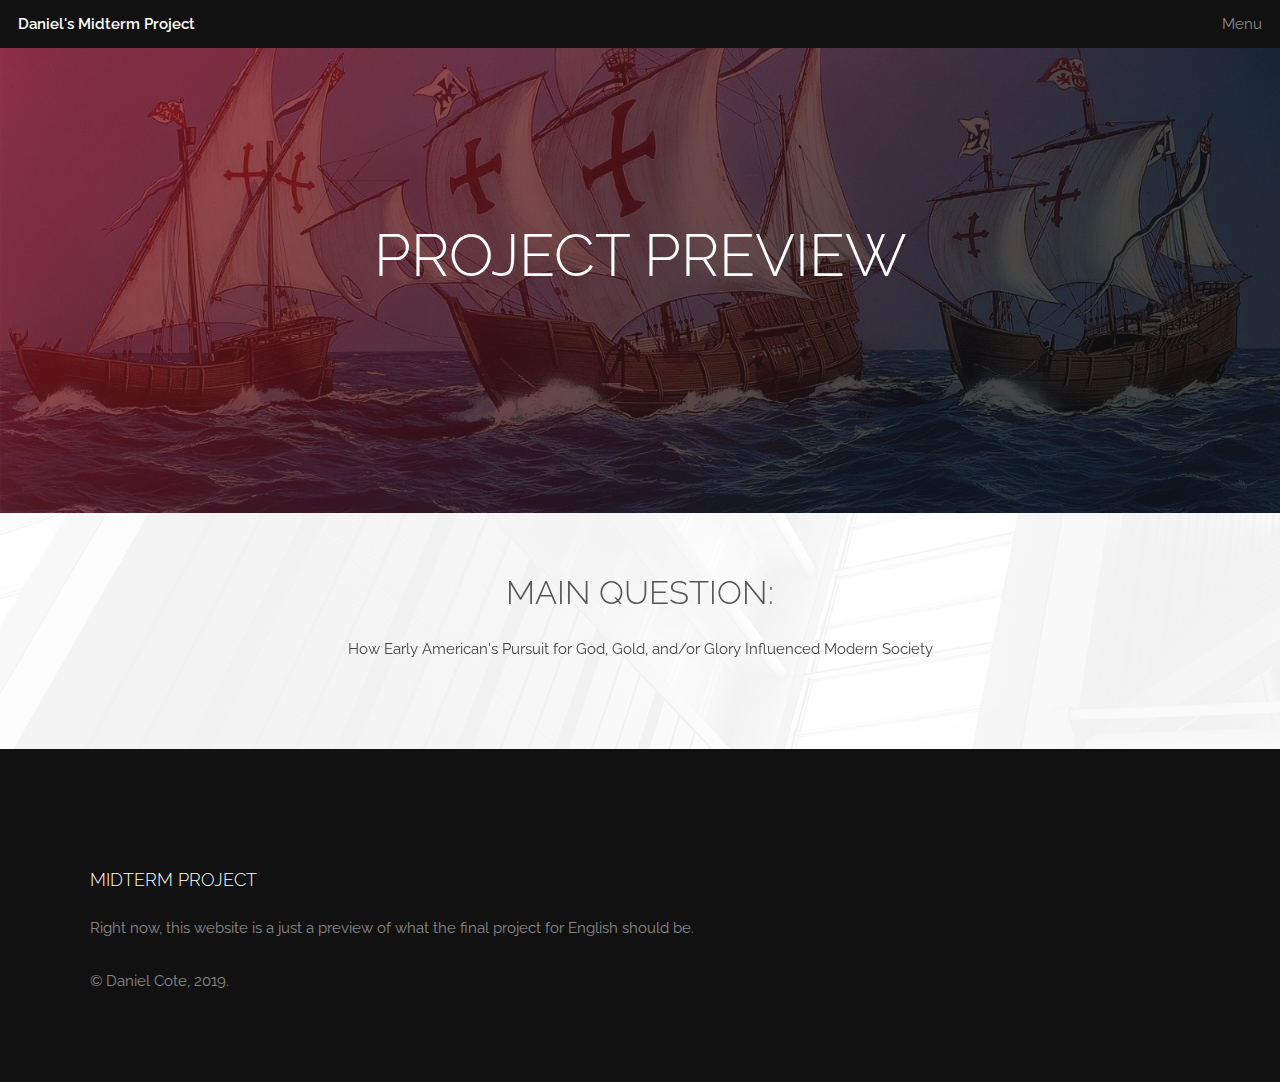
<file: index.html>
<!DOCTYPE HTML>
<html>
	<head>
		<title>Daniel's Midterm Project</title>
		<meta charset="utf-8" />
		<meta name="viewport" content="width=device-width, initial-scale=1, user-scalable=no" />
		<meta name="description" content="" />
		<meta name="keywords" content="" />
		<link rel="stylesheet" href="assets/css/main.css" />
	</head>
	<body class="is-preload">
			<header id="header">
				<a class="logo" href="index.html">Daniel's Midterm Project</a>
				<nav>
					<a href="#menu">Menu</a>
				</nav>
			</header>
			<nav id="menu">
				<ul class="links">
					<li><a href="index.html">Home</a></li>
                    <li><a href="main.html">Main Content</a></li>
                    <li><a href="sources.html">Sources</a></li>
				</ul>
			</nav>
			<section id="banner">
				<div class="inner">
					<h1>Project Preview</h1>
				</div>
			</section>

		<!-- Highlights -->
			<section class="wrapper">
				<div class="inner">
					<header class="special">
						<h2>Main Question:</h2>
						<p>How Early American's Pursuit for God, Gold, and/or Glory Influenced Modern Society</p>
					</header>
					<!--<div class="highlights">
						<section>
							<div class="content">
								<header>
									<a href="#" class="icon fa-vcard-o"><span class="label">Icon</span></a>
									<h3>Feugiat consequat</h3>
								</header>
								<p>Nunc lacinia ante nunc ac lobortis ipsum. Interdum adipiscing gravida odio porttitor sem non mi integer non faucibus.</p>
							</div>
						</section>
						<section>
							<div class="content">
								<header>
									<a href="#" class="icon fa-files-o"><span class="label">Icon</span></a>
									<h3>Ante sem integer</h3>
								</header>
								<p>Nunc lacinia ante nunc ac lobortis ipsum. Interdum adipiscing gravida odio porttitor sem non mi integer non faucibus.</p>
							</div>
						</section>
						<section>
							<div class="content">
								<header>
									<a href="#" class="icon fa-floppy-o"><span class="label">Icon</span></a>
									<h3>Ipsum consequat</h3>
								</header>
								<p>Nunc lacinia ante nunc ac lobortis ipsum. Interdum adipiscing gravida odio porttitor sem non mi integer non faucibus.</p>
							</div>
						</section>
						<section>
							<div class="content">
								<header>
									<a href="#" class="icon fa-line-chart"><span class="label">Icon</span></a>
									<h3>Interdum gravida</h3>
								</header>
								<p>Nunc lacinia ante nunc ac lobortis ipsum. Interdum adipiscing gravida odio porttitor sem non mi integer non faucibus.</p>
							</div>
						</section>
						<section>
							<div class="content">
								<header>
									<a href="#" class="icon fa-paper-plane-o"><span class="label">Icon</span></a>
									<h3>Faucibus consequat</h3>
								</header>
								<p>Nunc lacinia ante nunc ac lobortis ipsum. Interdum adipiscing gravida odio porttitor sem non mi integer non faucibus.</p>
							</div>
						</section>
						<section>
							<div class="content">
								<header>
									<a href="#" class="icon fa-qrcode"><span class="label">Icon</span></a>
									<h3>Accumsan viverra</h3>
								</header>
								<p>Nunc lacinia ante nunc ac lobortis ipsum. Interdum adipiscing gravida odio porttitor sem non mi integer non faucibus.</p>
							</div>
						</section>
					</div>-->
				</div>
			</section>
			<!-- <section id="cta" class="wrapper">
				<div class="inner">
					<h2>Curabitur ullamcorper ultricies</h2>
					<p>Nunc lacinia ante nunc ac lobortis. Interdum adipiscing gravida odio porttitor sem non mi integer non faucibus ornare mi ut ante amet placerat aliquet. Volutpat eu sed ante lacinia sapien lorem accumsan varius montes viverra nibh in adipiscing. Lorem ipsum dolor vestibulum ante ipsum primis in faucibus vestibulum. Blandit adipiscing eu felis iaculis volutpat ac adipiscing sed feugiat eu faucibus. Integer ac sed amet praesent. Nunc lacinia ante nunc ac gravida.</p>
				</div>
			</section>
-->
			<footer id="footer">
				<div class="inner">
					<div class="content">
						<section>
							<h3>Midterm Project</h3>
							<p>Right now, this website is a just a preview of what the final project for English should be.</p>
						</section>
					</div>
					<div class="copyright">
						&copy; Daniel Cote, 2019. 
					</div>
				</div>
			</footer>
			<script src="assets/js/jquery.min.js"></script>
			<script src="assets/js/browser.min.js"></script>
			<script src="assets/js/breakpoints.min.js"></script>
			<script src="assets/js/util.js"></script>
			<script src="assets/js/main.js"></script>
	</body>
</html>
</file>
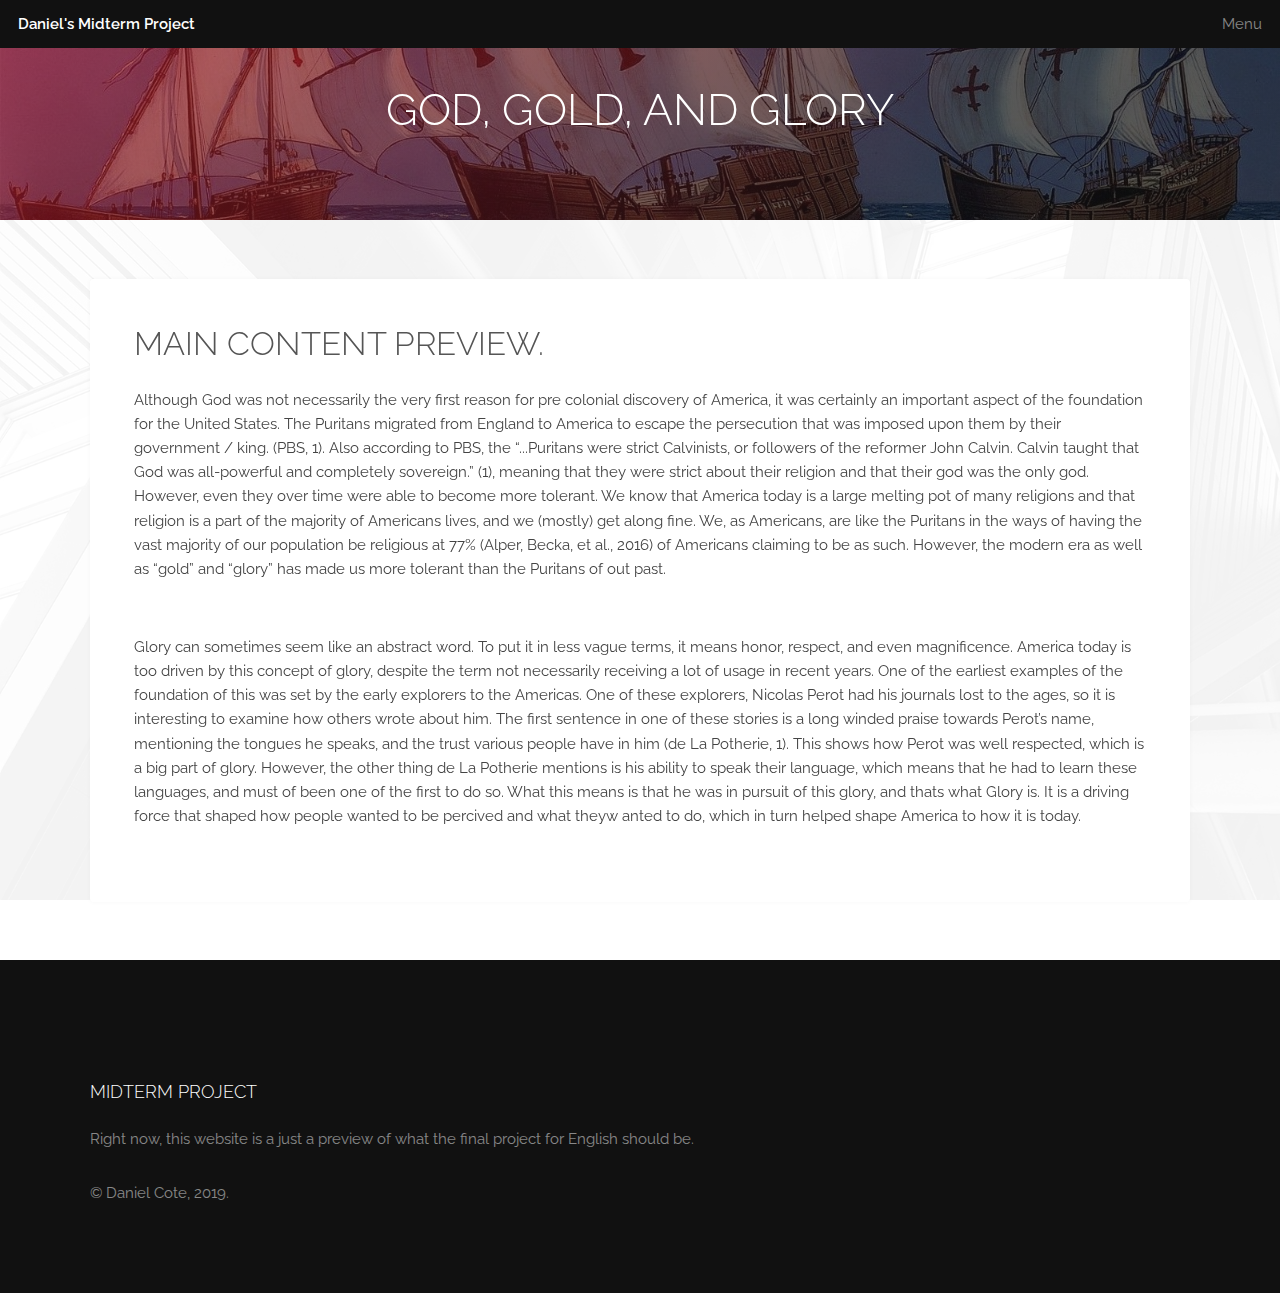
<file: main.html>
<!DOCTYPE HTML>

<html>
	<head>
		<title>Daniel's Midterm Project</title>
		<meta charset="utf-8" />
		<meta name="viewport" content="width=device-width, initial-scale=1, user-scalable=no" />
		<meta name="description" content="" />
		<meta name="keywords" content="" />
		<link rel="stylesheet" href="assets/css/main.css" />
	</head>
	<body class="is-preload">

		<!-- Header -->
			<header id="header">
				<a class="logo" href="index.html">Daniel's Midterm Project</a>
				<nav>
					<a href="#menu">Menu</a>
				</nav>
			</header>

		<!-- Nav -->
			<nav id="menu">
				<ul class="links">
					<li><a href="index.html">Home</a></li>
                    <li><a href="main.html">Main Content</a></li>
                    <li><a href="sources.html">Sources</a></li>
				</ul>
			</nav>

		<!-- Heading -->
			<div id="heading" >
				<h1>God, Gold, and Glory</h1>
			</div>

		<!-- Main -->
			<section id="main" class="wrapper">
				<div class="inner">
					<div class="content">
						<header>
							<h2>Main Content Preview.</h2>
                        </header>
                        <p>Although God was not necessarily the very first reason for pre colonial discovery of America, it was certainly an important aspect of the foundation for the United States. The Puritans migrated from England to America to escape the persecution that was imposed upon them by their government / king. (PBS, 1). Also according to PBS, the “...Puritans were strict Calvinists, or followers of the reformer John Calvin. Calvin taught that God was all-powerful and completely sovereign.” (1), meaning that they were strict about their religion and that their god was the only god. However, even they over time were able to become more tolerant. We know that America today is a large melting pot of many religions and that religion is a part of the majority of Americans lives, and we (mostly) get along fine. We, as Americans, are like the Puritans in the ways of having the vast majority of our population be religious at 77% (Alper, Becka, et al., 2016) of Americans claiming to be as such. However, the modern era as well as “gold” and “glory” has made us more tolerant than the Puritans of out past.
</p><br/>
                        <p>Glory can sometimes seem like an abstract word. To put it in less vague terms, it means honor, respect, and even magnificence. America today is too driven by this concept of glory, despite the term not necessarily receiving a lot of usage in recent years. One of the earliest examples of the foundation of this was set by the early explorers to the Americas. One of these explorers, Nicolas Perot had his journals lost to the ages, so it is interesting to examine how others wrote about him. The first sentence in one of these stories is a long winded praise towards Perot’s name, mentioning the tongues he speaks, and the trust various people have in him (de La Potherie, 1). This shows how Perot was well respected, which is a big part of glory. However, the other thing de La Potherie mentions is his ability to speak their language, which means that he had to learn these languages, and must of been one of the first to do so. What this means is that he was in pursuit of this glory, and thats what Glory is. It is a driving force that shaped how people wanted to be percived and what theyw anted to do, which in turn helped shape America to how it is today.</p>

					</div>
				</div>
			</section>

		<!-- Footer -->
			<footer id="footer">
				<div class="inner">
					<div class="content">
						<section>
							<h3>Midterm Project</h3>
							<p>Right now, this website is a just a preview of what the final project for English should be.</p>
						</section>
					</div>
					<div class="copyright">
						&copy; Daniel Cote, 2019. 
					</div>
				</div>
			</footer>

		<!-- Scripts -->
			<script src="assets/js/jquery.min.js"></script>
			<script src="assets/js/browser.min.js"></script>
			<script src="assets/js/breakpoints.min.js"></script>
			<script src="assets/js/util.js"></script>
			<script src="assets/js/main.js"></script>

	</body>
</html>
</file>
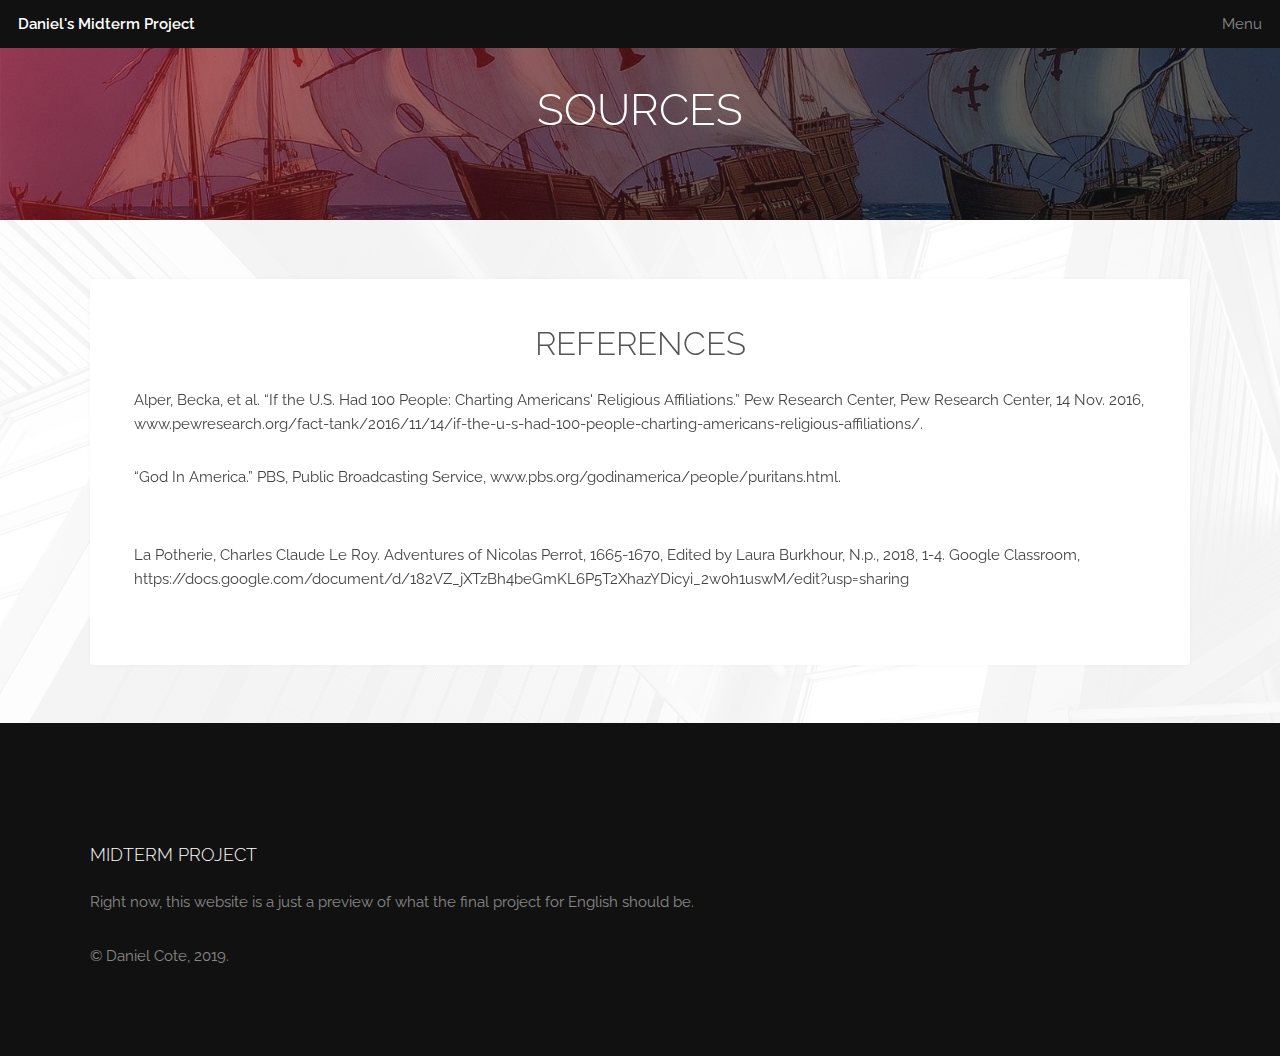
<file: sources.html>
<!DOCTYPE HTML>

<html>
	<head>
		<title>Daniel's Midterm Project</title>
		<meta charset="utf-8" />
		<meta name="viewport" content="width=device-width, initial-scale=1, user-scalable=no" />
		<meta name="description" content="" />
		<meta name="keywords" content="" />
		<link rel="stylesheet" href="assets/css/main.css" />
	</head>
	<body class="is-preload">

		<!-- Header -->
			<header id="header">
				<a class="logo" href="index.html">Daniel's Midterm Project</a>
				<nav>
					<a href="#menu">Menu</a>
				</nav>
			</header>

		<!-- Nav -->
			<nav id="menu">
				<ul class="links">
					<li><a href="index.html">Home</a></li>
                    <li><a href="main.html">Main Content</a></li>
                    <li><a href="sources.html">Sources</a></li>
				</ul>
			</nav>

		<!-- Heading -->
			<div id="heading" >
				<h1>Sources</h1>
			</div>

		<!-- Main -->
			<section id="main" class="wrapper">
				<div class="inner">
					<div class="content">
						<center><header>
							<h2>References</h2>
                        </header></center>
                        <p>Alper, Becka, et al. “If the U.S. Had 100 People: Charting Americans' Religious Affiliations.” Pew Research Center, Pew Research Center, 14 Nov. 2016, www.pewresearch.org/fact-tank/2016/11/14/if-the-u-s-had-100-people-charting-americans-religious-affiliations/. </p>
                        <p>“God In America.” PBS, Public Broadcasting Service, www.pbs.org/godinamerica/people/puritans.html.</p><br/>
						<p>La Potherie, Charles Claude Le Roy. Adventures of Nicolas Perrot, 1665-1670, Edited by Laura
Burkhour, N.p., 2018, 1-4. Google Classroom, https://docs.google.com/document/d/182VZ_jXTzBh4beGmKL6P5T2XhazYDicyi_2w0h1uswM/edit?usp=sharing</p>
					</div>
				</div>
			</section>

		<!-- Footer -->
			<footer id="footer">
				<div class="inner">
					<div class="content">
						<section>
							<h3>Midterm Project</h3>
							<p>Right now, this website is a just a preview of what the final project for English should be.</p>
						</section>
					</div>
					<div class="copyright">
						&copy; Daniel Cote, 2019. 
					</div>
				</div>
			</footer>

		<!-- Scripts -->
			<script src="assets/js/jquery.min.js"></script>
			<script src="assets/js/browser.min.js"></script>
			<script src="assets/js/breakpoints.min.js"></script>
			<script src="assets/js/util.js"></script>
			<script src="assets/js/main.js"></script>

	</body>
</html>
</file>
<file: assets/css/main.css>
@import url("https://fonts.googleapis.com/css?family=Raleway:200,300,400,500,600");

@-ms-viewport {
  width: device-width; }
body {
  -ms-overflow-style: scrollbar; }

@media screen and (max-width: 480px) {
  html, body {
    min-width: 320px; } }
html {
  box-sizing: border-box; }

*, *:before, *:after {
  box-sizing: inherit; }

body {
  background: #ffffff; }
  body.is-preload *, body.is-preload *:before, body.is-preload *:after {
    -moz-animation: none !important;
    -webkit-animation: none !important;
    -ms-animation: none !important;
    animation: none !important;
    -moz-transition: none !important;
    -webkit-transition: none !important;
    -ms-transition: none !important;
    transition: none !important; }

html, body, div, span, applet, object,
iframe, h1, h2, h3, h4, h5, h6, p, blockquote,
pre, a, abbr, acronym, address, big, cite,
code, del, dfn, em, img, ins, kbd, q, s, samp,
small, strike, strong, sub, sup, tt, var, b,
u, i, center, dl, dt, dd, ol, ul, li, fieldset,
form, label, legend, table, caption, tbody,
tfoot, thead, tr, th, td, article, aside,
canvas, details, embed, figure, figcaption,
footer, header, hgroup, menu, nav, output, ruby,
section, summary, time, mark, audio, video {
  margin: 0;
  padding: 0;
  border: 0;
  font-size: 100%;
  font: inherit;
  vertical-align: baseline; }

article, aside, details, figcaption, figure,
footer, header, hgroup, menu, nav, section {
  display: block; }

body {
  line-height: 1; }

ol, ul {
  list-style: none; }

blockquote, q {
  quotes: none; }
  blockquote:before, blockquote:after, q:before, q:after {
    content: '';
    content: none; }

table {
  border-collapse: collapse;
  border-spacing: 0; }

body {
  -webkit-text-size-adjust: none; }

mark {
  background-color: transparent;
  color: inherit; }

input::-moz-focus-inner {
  border: 0;
  padding: 0; }

input, select, textarea {
  -moz-appearance: none;
  -webkit-appearance: none;
  -ms-appearance: none;
  appearance: none; }

/* Typography */
html {
  font-size: 13pt; }
  @media screen and (max-width: 1680px) {
    html {
      font-size: 11pt; } }
  @media screen and (max-width: 980px) {
    html {
      font-size: 12pt; } }
  @media screen and (max-width: 480px) {
    html {
      font-size: 11pt; } }

body {
  background-color: #ffffff;
  color: #444444; }

body, input, select, textarea {
  font-family: "Raleway", Arial, Helvetica, sans-serif;
  font-weight: 400;
  font-size: 1rem;
  line-height: 1.65; }

a {
  -moz-transition: color 0.2s ease-in-out;
  -webkit-transition: color 0.2s ease-in-out;
  -ms-transition: color 0.2s ease-in-out;
  transition: color 0.2s ease-in-out;
  text-decoration: underline; }
  a:hover {
    text-decoration: none; }

strong, b {
  font-weight: 600; }

em, i {
  font-style: italic; }

p {
  margin: 0 0 2rem 0; }

header.special {
  text-align: center;
  margin-bottom: 4rem; }
  header.special p {
    max-width: 75%;
    margin-left: auto;
    margin-right: auto; }

h1, h2, h3, h4, h5, h6 {
  font-weight: 300;
  line-height: 1.5;
  text-transform: uppercase;
  margin: 0 0 1.5rem 0; }
  h1 a, h2 a, h3 a, h4 a, h5 a, h6 a {
    color: inherit;
    text-decoration: none; }

h1 {
  font-size: 3rem;
  line-height: 1.2; }

h2 {
  font-size: 2.25rem;
  line-height: 1.3; }

h3 {
  font-size: 1.25rem; }

h4 {
  font-size: 1rem; }

h5 {
  font-size: 0.9rem; }

h6 {
  font-size: 0.7rem; }

@media screen and (max-width: 736px) {
  h1 {
    font-size: 2.75rem;
    line-height: 1.3; }

  h2 {
    font-size: 1.75rem;
    line-height: 1.5; }

  h3 {
    font-size: 1.25rem; } }
sub {
  font-size: 0.8rem;
  position: relative;
  top: 0.5rem; }

sup {
  font-size: 0.8rem;
  position: relative;
  top: -0.5rem; }

blockquote {
  border-left: solid 0.5rem;
  font-style: italic;
  margin: 0 0 2rem 0;
  padding: 1rem 0 1rem 2rem; }

code {
  border-radius: 4px;
  border: solid 1px;
  font-family: "Courier New", monospace;
  font-size: 0.9rem;
  margin: 0 0.25rem;
  padding: 0.25rem 0.65rem; }

pre {
  -webkit-overflow-scrolling: touch;
  font-family: "Courier New", monospace;
  font-size: 0.9rem;
  margin: 0 0 2rem 0; }
  pre code {
    display: block;
    line-height: 1.75;
    padding: 1rem 1.5rem;
    overflow-x: auto; }

hr {
  border: 0;
  border-bottom: solid 1px;
  margin: 2rem 0; }
  hr.major {
    margin: 4rem 0; }

input, select, textarea {
  color: #555555; }

a {
  color: #ce1b28; }

strong, b {
  color: #555555; }

h1, h2, h3, h4, h5, h6 {
  color: #555555; }

blockquote {
  border-left-color: rgba(0, 0, 0, 0.25); }

code {
  background: rgba(0, 0, 0, 0.075);
  border-color: rgba(0, 0, 0, 0.25); }

hr {
  border-bottom-color: rgba(0, 0, 0, 0.25); }

/* Inner */
.inner {
  margin: 0 auto;
  width: 75rem;
  max-width: calc(100% - 6rem); }
  @media screen and (max-width: 480px) {
    .inner {
      max-width: calc(100% - 3rem); } }

input[type="submit"],
input[type="reset"],
input[type="button"],
button,
.button {
  background-color: transparent;
  box-shadow: inset 0 0 0 1px #555555;
  color: #555555 !important; }
  input[type="submit"]:hover,
  input[type="reset"]:hover,
  input[type="button"]:hover,
  button:hover,
  .button:hover {
    box-shadow: inset 0 0 0 1px #ce1b28;
    color: #ce1b28 !important; }
    input[type="submit"]:hover:active,
    input[type="reset"]:hover:active,
    input[type="button"]:hover:active,
    button:hover:active,
    .button:hover:active {
      background-color: rgba(206, 27, 40, 0.25); }
  input[type="submit"].primary,
  input[type="reset"].primary,
  input[type="button"].primary,
  button.primary,
  .button.primary {
    box-shadow: none;
    background-color: #ce1b28;
    color: #ffffff !important; }
    input[type="submit"].primary:hover,
    input[type="reset"].primary:hover,
    input[type="button"].primary:hover,
    button.primary:hover,
    .button.primary:hover {
      background-color: #e2212f;
      box-shadow: none; }
      input[type="submit"].primary:hover:active,
      input[type="reset"].primary:hover:active,
      input[type="button"].primary:hover:active,
      button.primary:hover:active,
      .button.primary:hover:active {
        background-color: #b71824; }

label {
  display: block;
  font-size: 1rem;
  font-weight: 600;
  margin: 0 0 1rem 0; }

input[type="text"],
input[type="password"],
input[type="email"],
input[type="tel"],
input[type="search"],
input[type="url"] {
  height: 3.25rem; }

select {
  background-size: 1.25rem;
  background-repeat: no-repeat;
  background-position: calc(100% - 1rem) center;
  height: 3.25rem;
  padding-right: 3.25rem;
  text-overflow: ellipsis; }
  select:focus::-ms-value {
    background-color: transparent; }
  select::-ms-expand {
    display: none; }

textarea {
  padding: 0.75rem 1rem; }

input[type="checkbox"],
input[type="radio"] {
  -moz-appearance: none;
  -webkit-appearance: none;
  -ms-appearance: none;
  appearance: none;
  display: block;
  float: left;
  margin-right: -2rem;
  opacity: 0;
  width: 1rem;
  z-index: -1; }
  input[type="checkbox"] + label,
  input[type="radio"] + label {
    text-decoration: none;
    cursor: pointer;
    display: inline-block;
    font-size: 1rem;
    font-weight: 400;
    padding-left: 2.825rem;
    padding-right: 0.875rem;
    position: relative; }
    input[type="checkbox"] + label:before,
    input[type="radio"] + label:before {
      -moz-osx-font-smoothing: grayscale;
      -webkit-font-smoothing: antialiased;
      font-family: FontAwesome;
      font-style: normal;
      font-weight: normal;
      text-transform: none !important; }
    input[type="checkbox"] + label:before,
    input[type="radio"] + label:before {
      border-radius: 4px;
      border: solid 1px;
      content: '';
      display: inline-block;
      height: 1.95rem;
      left: 0;
      line-height: 1.86875rem;
      position: absolute;
      text-align: center;
      top: -0.1625rem;
      width: 1.95rem; }
  input[type="checkbox"]:checked + label:before,
  input[type="radio"]:checked + label:before {
    content: '\f00c'; }

input[type="checkbox"] + label:before {
  border-radius: 4px; }

input[type="radio"] + label:before {
  border-radius: 100%; }

::-webkit-input-placeholder {
  opacity: 1.0; }

:-moz-placeholder {
  opacity: 1.0; }

::-moz-placeholder {
  opacity: 1.0; }

:-ms-input-placeholder {
  opacity: 1.0; }

label {
  color: #555555; }

input[type="text"],
input[type="password"],
input[type="email"],
input[type="tel"],
input[type="search"],
input[type="url"],
select,
textarea {
  background-color: rgba(0, 0, 0, 0.075);
  border-color: rgba(0, 0, 0, 0.25); }
  input[type="text"]:focus,
  input[type="password"]:focus,
  input[type="email"]:focus,
  input[type="tel"]:focus,
  input[type="search"]:focus,
  input[type="url"]:focus,
  select:focus,
  textarea:focus {
    border-color: #ce1b28;
    box-shadow: 0 0 0 1px #ce1b28; }

select {
  background-image: url("data:image/svg+xml;charset=utf8,%3Csvg xmlns='http://www.w3.org/2000/svg' width='40' height='40' preserveAspectRatio='none' viewBox='0 0 40 40'%3E%3Cpath d='M9.4,12.3l10.4,10.4l10.4-10.4c0.2-0.2,0.5-0.4,0.9-0.4c0.3,0,0.6,0.1,0.9,0.4l3.3,3.3c0.2,0.2,0.4,0.5,0.4,0.9 c0,0.4-0.1,0.6-0.4,0.9L20.7,31.9c-0.2,0.2-0.5,0.4-0.9,0.4c-0.3,0-0.6-0.1-0.9-0.4L4.3,17.3c-0.2-0.2-0.4-0.5-0.4-0.9 c0-0.4,0.1-0.6,0.4-0.9l3.3-3.3c0.2-0.2,0.5-0.4,0.9-0.4S9.1,12.1,9.4,12.3z' fill='rgba(0, 0, 0, 0.25)' /%3E%3C/svg%3E"); }
  select option {
    color: #444444;
    background-color: #ffffff; }

input[type="checkbox"] + label,
input[type="radio"] + label {
  color: #444444; }
  input[type="checkbox"] + label:before,
  input[type="radio"] + label:before {
    background: rgba(0, 0, 0, 0.075);
    border-color: rgba(0, 0, 0, 0.25); }
input[type="checkbox"]:checked + label:before,
input[type="radio"]:checked + label:before {
  background-color: #ce1b28;
  border-color: #ce1b28;
  color: #ffffff; }
input[type="checkbox"]:focus + label:before,
input[type="radio"]:focus + label:before {
  border-color: #ce1b28;
  box-shadow: 0 0 0 1px #ce1b28; }

::-webkit-input-placeholder {
  color: #bbbbbb !important; }

:-moz-placeholder {
  color: #bbbbbb !important; }

::-moz-placeholder {
  color: #bbbbbb !important; }

:-ms-input-placeholder {
  color: #bbbbbb !important; }

/* List */
ol {
  list-style: decimal;
  margin: 0 0 2rem 0;
  padding-left: 1.25rem; }
  ol li {
    padding-left: 0.25rem; }

ul {
  list-style: disc;
  margin: 0 0 2rem 0;
  padding-left: 1rem; }
  ul li {
    padding-left: 0.325rem; }
  ul.plain {
    list-style: none;
    padding-left: 0; }
    ul.plain li {
      margin-bottom: 1rem; }
      ul.plain li .icon {
        border-radius: 4px;
        color: #ffffff;
        display: inline-block;
        margin-right: 1rem;
        text-align: center;
        width: 2rem;
        height: 2rem;
        line-height: 2rem;
        background: rgba(0, 0, 0, 0.5); }
  ul.alt {
    list-style: none;
    padding-left: 0; }
    ul.alt li {
      border-top: solid 1px;
      padding: 0.75rem 0; }
      ul.alt li:first-child {
        border-top: 0;
        padding-top: 0; }
      ul.alt li:last-child {
        padding-bottom: 0; }

dl {
  margin: 0 0 2rem 0; }
  dl dt {
    display: block;
    font-weight: 600;
    margin: 0 0 1rem 0; }
  dl dd {
    margin-left: 1.5rem; }

ul.alt li {
  border-top-color: rgba(0, 0, 0, 0.25); }

/* Table */
.table-wrapper {
  -webkit-overflow-scrolling: touch;
  overflow-x: auto; }

table {
  margin: 0 0 2rem 0;
  width: 100%; }
  table tbody tr {
    border: solid 1px;
    border-left: 0;
    border-right: 0; }
  table td {
    padding: 0.75rem 0.75rem; }
  table th {
    font-size: 0.9rem;
    font-weight: 600;
    padding: 0 0.75rem 0.75rem 0.75rem;
    text-align: left; }
  table thead {
    border-bottom: solid 2px; }
  table tfoot {
    border-top: solid 2px; }
  table.alt {
    border-collapse: separate; }
    table.alt tbody tr td {
      border: solid 1px;
      border-left-width: 0;
      border-top-width: 0; }
      table.alt tbody tr td:first-child {
        border-left-width: 1px; }
    table.alt tbody tr:first-child td {
      border-top-width: 1px; }
    table.alt thead {
      border-bottom: 0; }
    table.alt tfoot {
      border-top: 0; }

table tbody tr {
  border-color: rgba(0, 0, 0, 0.25); }
  table tbody tr:nth-child(2n + 1) {
    background-color: rgba(0, 0, 0, 0.075); }
table th {
  color: #555555; }
table thead {
  border-bottom-color: rgba(0, 0, 0, 0.25); }
table tfoot {
  border-top-color: rgba(0, 0, 0, 0.25); }
table.alt tbody tr td {
  border-color: rgba(0, 0, 0, 0.25); }

/* Actions */
ul.actions {
  display: -moz-flex;
  display: -webkit-flex;
  display: -ms-flex;
  display: flex;
  cursor: default;
  list-style: none;
  margin-left: -1rem;
  padding-left: 0; }
  ul.actions li {
    padding: 0 0 0 1rem;
    vertical-align: middle; }
  ul.actions.special {
    -moz-justify-content: center;
    -webkit-justify-content: center;
    -ms-justify-content: center;
    justify-content: center;
    width: calc(100% + 1rem); }
  ul.actions.stacked {
    -moz-flex-direction: column;
    -webkit-flex-direction: column;
    -ms-flex-direction: column;
    flex-direction: column;
    margin-left: 0; }
    ul.actions.stacked li {
      padding: 1.3rem 0 0 0; }
      ul.actions.stacked li:first-child {
        padding-top: 0; }
  ul.actions.fit {
    width: calc(100% + 1rem); }
    ul.actions.fit li {
      -moz-flex-grow: 1;
      -webkit-flex-grow: 1;
      -ms-flex-grow: 1;
      flex-grow: 1;
      -moz-flex-shrink: 1;
      -webkit-flex-shrink: 1;
      -ms-flex-shrink: 1;
      flex-shrink: 1;
      width: 100%; }
      ul.actions.fit li > * {
        width: 100%; }
    ul.actions.fit.stacked {
      width: 100%; }
  @media screen and (max-width: 480px) {
    ul.actions:not(.fixed) {
      -moz-flex-direction: column;
      -webkit-flex-direction: column;
      -ms-flex-direction: column;
      flex-direction: column;
      margin-left: 0;
      width: 100% !important; }
      ul.actions:not(.fixed) li {
        -moz-flex-grow: 1;
        -webkit-flex-grow: 1;
        -ms-flex-grow: 1;
        flex-grow: 1;
        -moz-flex-shrink: 1;
        -webkit-flex-shrink: 1;
        -ms-flex-shrink: 1;
        flex-shrink: 1;
        padding: 1rem 0 0 0;
        text-align: center;
        width: 100%; }
        ul.actions:not(.fixed) li > * {
          width: 100%; }
        ul.actions:not(.fixed) li:first-child {
          padding-top: 0; }
        ul.actions:not(.fixed) li input[type="submit"],
        ul.actions:not(.fixed) li input[type="reset"],
        ul.actions:not(.fixed) li input[type="button"],
        ul.actions:not(.fixed) li button,
        ul.actions:not(.fixed) li .button {
          width: 100%; }
          ul.actions:not(.fixed) li input[type="submit"].icon:before,
          ul.actions:not(.fixed) li input[type="reset"].icon:before,
          ul.actions:not(.fixed) li input[type="button"].icon:before,
          ul.actions:not(.fixed) li button.icon:before,
          ul.actions:not(.fixed) li .button.icon:before {
            margin-left: -0.5rem; } }

/* Icon */
.icon {
  text-decoration: none;
  border-bottom: none;
  position: relative; }
  .icon:before {
    -moz-osx-font-smoothing: grayscale;
    -webkit-font-smoothing: antialiased;
    font-family: FontAwesome;
    font-style: normal;
    font-weight: normal;
    text-transform: none !important; }
  .icon > .label {
    display: none; }

/* Image */
.image {
  border-radius: 4px;
  border: 0;
  display: inline-block;
  position: relative; }
  .image img {
    border-radius: 4px;
    display: block; }
  .image.left, .image.right {
    max-width: 40%; }
    .image.left img, .image.right img {
      width: 100%; }
  .image.left {
    float: left;
    margin: 0 2rem 2rem 0;
    top: 0.25rem; }
  .image.right {
    float: right;
    margin: 0 0 2rem 2rem;
    top: 0.25rem; }
  .image.fit {
    display: block;
    margin: 0 0 2rem 0;
    width: 100%; }
    .image.fit img {
      width: 100%; }
  .image.main {
    display: block;
    margin: 0 0 3rem 0;
    width: 100%; }
    .image.main img {
      width: 100%; }

/* Wrapper */
.wrapper {
  padding: 8rem 0 6rem 0 ;
  position: relative;
  z-index: 1; }
  @media screen and (max-width: 1280px) {
    .wrapper {
      padding: 4rem 0 2rem 0 ; } }
  @media screen and (max-width: 736px) {
    .wrapper {
      padding: 3rem 0 1rem 0 ; } }
  @media screen and (max-width: 480px) {
    .wrapper {
      padding: 2rem 0 0.1rem 0 ; } }

/* Banner */
#banner {
  -ms-flex-align: center;
  -ms-flex-pack: center;
  background-color: #111111;
  color: rgba(255, 255, 255, 0.5);
  -moz-align-items: center;
  -webkit-align-items: center;
  -ms-align-items: center;
  align-items: center;
  display: -moz-flex;
  display: -webkit-flex;
  display: -ms-flex;
  display: flex;
  -moz-justify-content: center;
  -webkit-justify-content: center;
  -ms-justify-content: center;
  justify-content: center;
  background-image: url("../../images/banner.jpg");
  background-position: center;
  background-repeat: no-repeat;
  background-size: cover;
  border-top: 0;
  display: -ms-flexbox;
  height: 35rem !important;
  min-height: 35rem;
  overflow: hidden;
  position: relative;
  text-align: center;
  width: 100%; }
  #banner input, #banner select, #banner textarea {
    color: #ffffff; }
  #banner a {
    color: #ce1b28; }
  #banner strong, #banner b {
    color: #ffffff; }
  #banner h1, #banner h2, #banner h3, #banner h4, #banner h5, #banner h6 {
    color: #ffffff; }
  #banner blockquote {
    border-left-color: rgba(255, 255, 255, 0.25); }
  #banner code {
    background: rgba(255, 255, 255, 0.075);
    border-color: rgba(255, 255, 255, 0.25); }
  #banner hr {
    border-bottom-color: rgba(255, 255, 255, 0.25); }
  #banner input[type="submit"],
  #banner input[type="reset"],
  #banner input[type="button"],
  #banner button,
  #banner .button {
    background-color: transparent;
    box-shadow: inset 0 0 0 1px #ffffff;
    color: #ffffff !important; }
    #banner input[type="submit"]:hover,
    #banner input[type="reset"]:hover,
    #banner input[type="button"]:hover,
    #banner button:hover,
    #banner .button:hover {
      box-shadow: inset 0 0 0 1px #ce1b28;
      color: #ce1b28 !important; }
      #banner input[type="submit"]:hover:active,
      #banner input[type="reset"]:hover:active,
      #banner input[type="button"]:hover:active,
      #banner button:hover:active,
      #banner .button:hover:active {
        background-color: rgba(206, 27, 40, 0.25); }
    #banner input[type="submit"].primary,
    #banner input[type="reset"].primary,
    #banner input[type="button"].primary,
    #banner button.primary,
    #banner .button.primary {
      box-shadow: none;
      background-color: #ce1b28;
      color: #ffffff !important; }
      #banner input[type="submit"].primary:hover,
      #banner input[type="reset"].primary:hover,
      #banner input[type="button"].primary:hover,
      #banner button.primary:hover,
      #banner .button.primary:hover {
        background-color: #e2212f;
        box-shadow: none; }
        #banner input[type="submit"].primary:hover:active,
        #banner input[type="reset"].primary:hover:active,
        #banner input[type="button"].primary:hover:active,
        #banner button.primary:hover:active,
        #banner .button.primary:hover:active {
          background-color: #b71824; }
  #banner label {
    color: #ffffff; }
  #banner input[type="text"],
  #banner input[type="password"],
  #banner input[type="email"],
  #banner input[type="tel"],
  #banner input[type="search"],
  #banner input[type="url"],
  #banner select,
  #banner textarea {
    background-color: rgba(255, 255, 255, 0.075);
    border-color: rgba(255, 255, 255, 0.25); }
    #banner input[type="text"]:focus,
    #banner input[type="password"]:focus,
    #banner input[type="email"]:focus,
    #banner input[type="tel"]:focus,
    #banner input[type="search"]:focus,
    #banner input[type="url"]:focus,
    #banner select:focus,
    #banner textarea:focus {
      border-color: #ce1b28;
      box-shadow: 0 0 0 1px #ce1b28; }
  #banner select {
    background-image: url("data:image/svg+xml;charset=utf8,%3Csvg xmlns='http://www.w3.org/2000/svg' width='40' height='40' preserveAspectRatio='none' viewBox='0 0 40 40'%3E%3Cpath d='M9.4,12.3l10.4,10.4l10.4-10.4c0.2-0.2,0.5-0.4,0.9-0.4c0.3,0,0.6,0.1,0.9,0.4l3.3,3.3c0.2,0.2,0.4,0.5,0.4,0.9 c0,0.4-0.1,0.6-0.4,0.9L20.7,31.9c-0.2,0.2-0.5,0.4-0.9,0.4c-0.3,0-0.6-0.1-0.9-0.4L4.3,17.3c-0.2-0.2-0.4-0.5-0.4-0.9 c0-0.4,0.1-0.6,0.4-0.9l3.3-3.3c0.2-0.2,0.5-0.4,0.9-0.4S9.1,12.1,9.4,12.3z' fill='rgba(255, 255, 255, 0.25)' /%3E%3C/svg%3E"); }
    #banner select option {
      color: rgba(255, 255, 255, 0.5);
      background-color: #111111; }
  #banner input[type="checkbox"] + label,
  #banner input[type="radio"] + label {
    color: rgba(255, 255, 255, 0.5); }
    #banner input[type="checkbox"] + label:before,
    #banner input[type="radio"] + label:before {
      background: rgba(255, 255, 255, 0.075);
      border-color: rgba(255, 255, 255, 0.25); }
  #banner input[type="checkbox"]:checked + label:before,
  #banner input[type="radio"]:checked + label:before {
    background-color: #ce1b28;
    border-color: #ce1b28;
    color: #ffffff; }
  #banner input[type="checkbox"]:focus + label:before,
  #banner input[type="radio"]:focus + label:before {
    border-color: #ce1b28;
    box-shadow: 0 0 0 1px #ce1b28; }
  #banner ::-webkit-input-placeholder {
    color: rgba(255, 255, 255, 0.4) !important; }
  #banner :-moz-placeholder {
    color: rgba(255, 255, 255, 0.4) !important; }
  #banner ::-moz-placeholder {
    color: rgba(255, 255, 255, 0.4) !important; }
  #banner :-ms-input-placeholder {
    color: rgba(255, 255, 255, 0.4) !important; }
  #banner ul.alt li {
    border-top-color: rgba(255, 255, 255, 0.25); }
  #banner table tbody tr {
    border-color: rgba(255, 255, 255, 0.25); }
    #banner table tbody tr:nth-child(2n + 1) {
      background-color: rgba(255, 255, 255, 0.075); }
  #banner table th {
    color: #ffffff; }
  #banner table thead {
    border-bottom-color: rgba(255, 255, 255, 0.25); }
  #banner table tfoot {
    border-top-color: rgba(255, 255, 255, 0.25); }
  #banner table.alt tbody tr td {
    border-color: rgba(255, 255, 255, 0.25); }
  #banner .highlights .content {
    background: #111111;
    box-shadow: 0px 0px 4px 1px rgba(255, 255, 255, 0.025); }
  #banner .testimonials .content {
    background: #111111;
    box-shadow: 0px 0px 4px 1px rgba(255, 255, 255, 0.025); }
    #banner .testimonials .content .credit strong {
      color: #ce1b28; }
  #banner > .inner {
    -moz-transform: scale(1.0);
    -webkit-transform: scale(1.0);
    -ms-transform: scale(1.0);
    transform: scale(1.0);
    -moz-transition: opacity 1s ease, -moz-transform 1s ease;
    -webkit-transition: opacity 1s ease, -webkit-transform 1s ease;
    -ms-transition: opacity 1s ease, -ms-transform 1s ease;
    transition: opacity 1s ease, transform 1s ease;
    opacity: 1;
    position: relative;
    z-index: 3; }
    #banner > .inner > :last-child {
      margin-bottom: 0; }
  #banner h1 {
    font-size: 4rem;
    margin-bottom: 1rem; }
  #banner p {
    font-size: 1.5rem; }
  #banner a {
    color: rgba(255, 255, 255, 0.5);
    text-decoration: none; }
    #banner a:hover {
      color: #ffffff; }
  #banner video {
    -moz-transform: translateX(50%) translateY(50%);
    -webkit-transform: translateX(50%) translateY(50%);
    -ms-transform: translateX(50%) translateY(50%);
    transform: translateX(50%) translateY(50%);
    bottom: 50%;
    height: auto;
    min-height: 100%;
    min-width: 100%;
    overflow: hidden;
    position: absolute;
    right: 50%;
    width: auto; }
  #banner:before {
    -moz-transition: opacity 3s ease;
    -webkit-transition: opacity 3s ease;
    -ms-transition: opacity 3s ease;
    transition: opacity 3s ease;
    -moz-transition-delay: 1.25s;
    -webkit-transition-delay: 1.25s;
    -ms-transition-delay: 1.25s;
    transition-delay: 1.25s;
    background: #111111;
    content: '';
    display: block;
    height: 100%;
    left: 0;
    opacity: 0.45;
    position: absolute;
    top: 0;
    width: 100%;
    z-index: 1; }
  #banner:after {
    background: linear-gradient(135deg, #ce1b28 0%, #111111 74%);
    content: ' ';
    display: block;
    height: 100%;
    left: 0;
    opacity: 0.6;
    position: absolute;
    top: 0;
    webkit-linear-gradientidth: 100%;
    width: 100%;
    z-index: 1; }
  #banner.small {
    height: 30vh !important;
    min-height: 30vh; }
  @media screen and (max-width: 1280px) {
    #banner video {
      display: none; } }
  @media screen and (max-width: 736px) {
    #banner {
      height: auto !important;
      min-height: 0;
      padding: 4rem 2rem 4rem 2rem; }
      #banner .inner {
        width: 100%; }
      #banner h1 {
        font-size: 1.75rem;
        margin-bottom: 0.5rem;
        padding-bottom: 0; }
      #banner p {
        font-size: 1.25rem; }
      #banner br {
        display: none; }
      #banner .button {
        width: 100%; } }
  @media screen and (max-width: 480px) {
    #banner p {
      font-size: 1rem; } }
  body.is-preload #banner .inner {
    -moz-transform: scale(0.99);
    -webkit-transform: scale(0.99);
    -ms-transform: scale(0.99);
    transform: scale(0.99);
    opacity: 0; }
  body.is-preload #banner:before {
    opacity: 1; }

/* CTA */
#cta {
  background-color: #ce1b28;
  color: rgba(255, 255, 255, 0.75);
  background-attachment: fixed;
  background-image: linear-gradient(rgba(206, 27, 40, 0.25), rgba(206, 27, 40, 0.25)), url(../../images/cta01.jpg);
  background-position: bottom;
  background-repeat: no-repeat;
  background-size: cover;
  position: relative;
  text-align: center;
  z-index: 1; }
  #cta input, #cta select, #cta textarea {
    color: #ffffff; }
  #cta a {
    color: #ffffff; }
  #cta strong, #cta b {
    color: #ffffff; }
  #cta h1, #cta h2, #cta h3, #cta h4, #cta h5, #cta h6 {
    color: #ffffff; }
  #cta blockquote {
    border-left-color: rgba(255, 255, 255, 0.25); }
  #cta code {
    background: rgba(255, 255, 255, 0.075);
    border-color: rgba(255, 255, 255, 0.25); }
  #cta hr {
    border-bottom-color: rgba(255, 255, 255, 0.25); }
  #cta input[type="submit"],
  #cta input[type="reset"],
  #cta input[type="button"],
  #cta button,
  #cta .button {
    background-color: transparent;
    box-shadow: inset 0 0 0 1px #ffffff;
    color: #ffffff !important; }
    #cta input[type="submit"]:hover,
    #cta input[type="reset"]:hover,
    #cta input[type="button"]:hover,
    #cta button:hover,
    #cta .button:hover {
      background-color: rgba(255, 255, 255, 0.1); }
      #cta input[type="submit"]:hover:active,
      #cta input[type="reset"]:hover:active,
      #cta input[type="button"]:hover:active,
      #cta button:hover:active,
      #cta .button:hover:active {
        background-color: rgba(255, 255, 255, 0.25); }
    #cta input[type="submit"].primary,
    #cta input[type="reset"].primary,
    #cta input[type="button"].primary,
    #cta button.primary,
    #cta .button.primary {
      box-shadow: none;
      background-color: #ffffff;
      color: #ce1b28 !important; }
      #cta input[type="submit"].primary:hover,
      #cta input[type="reset"].primary:hover,
      #cta input[type="button"].primary:hover,
      #cta button.primary:hover,
      #cta .button.primary:hover {
        background-color: rgba(255, 255, 255, 0.875);
        box-shadow: none; }
        #cta input[type="submit"].primary:hover:active,
        #cta input[type="reset"].primary:hover:active,
        #cta input[type="button"].primary:hover:active,
        #cta button.primary:hover:active,
        #cta .button.primary:hover:active {
          background-color: rgba(255, 255, 255, 0.5); }
  #cta label {
    color: #ffffff; }
  #cta input[type="text"],
  #cta input[type="password"],
  #cta input[type="email"],
  #cta input[type="tel"],
  #cta input[type="search"],
  #cta input[type="url"],
  #cta select,
  #cta textarea {
    background-color: rgba(255, 255, 255, 0.075);
    border-color: rgba(255, 255, 255, 0.25); }
    #cta input[type="text"]:focus,
    #cta input[type="password"]:focus,
    #cta input[type="email"]:focus,
    #cta input[type="tel"]:focus,
    #cta input[type="search"]:focus,
    #cta input[type="url"]:focus,
    #cta select:focus,
    #cta textarea:focus {
      border-color: #ffffff;
      box-shadow: 0 0 0 1px #ffffff; }
  #cta select {
    background-image: url("data:image/svg+xml;charset=utf8,%3Csvg xmlns='http://www.w3.org/2000/svg' width='40' height='40' preserveAspectRatio='none' viewBox='0 0 40 40'%3E%3Cpath d='M9.4,12.3l10.4,10.4l10.4-10.4c0.2-0.2,0.5-0.4,0.9-0.4c0.3,0,0.6,0.1,0.9,0.4l3.3,3.3c0.2,0.2,0.4,0.5,0.4,0.9 c0,0.4-0.1,0.6-0.4,0.9L20.7,31.9c-0.2,0.2-0.5,0.4-0.9,0.4c-0.3,0-0.6-0.1-0.9-0.4L4.3,17.3c-0.2-0.2-0.4-0.5-0.4-0.9 c0-0.4,0.1-0.6,0.4-0.9l3.3-3.3c0.2-0.2,0.5-0.4,0.9-0.4S9.1,12.1,9.4,12.3z' fill='rgba(255, 255, 255, 0.25)' /%3E%3C/svg%3E"); }
    #cta select option {
      color: rgba(255, 255, 255, 0.75);
      background-color: #ce1b28; }
  #cta input[type="checkbox"] + label,
  #cta input[type="radio"] + label {
    color: rgba(255, 255, 255, 0.75); }
    #cta input[type="checkbox"] + label:before,
    #cta input[type="radio"] + label:before {
      background: rgba(255, 255, 255, 0.075);
      border-color: rgba(255, 255, 255, 0.25); }
  #cta input[type="checkbox"]:checked + label:before,
  #cta input[type="radio"]:checked + label:before {
    background-color: #ffffff;
    border-color: #ffffff;
    color: #ce1b28; }
  #cta input[type="checkbox"]:focus + label:before,
  #cta input[type="radio"]:focus + label:before {
    border-color: #ffffff;
    box-shadow: 0 0 0 1px #ffffff; }
  #cta ::-webkit-input-placeholder {
    color: rgba(255, 255, 255, 0.4) !important; }
  #cta :-moz-placeholder {
    color: rgba(255, 255, 255, 0.4) !important; }
  #cta ::-moz-placeholder {
    color: rgba(255, 255, 255, 0.4) !important; }
  #cta :-ms-input-placeholder {
    color: rgba(255, 255, 255, 0.4) !important; }
  #cta ul.alt li {
    border-top-color: rgba(255, 255, 255, 0.25); }
  #cta table tbody tr {
    border-color: rgba(255, 255, 255, 0.25); }
    #cta table tbody tr:nth-child(2n + 1) {
      background-color: rgba(255, 255, 255, 0.075); }
  #cta table th {
    color: #ffffff; }
  #cta table thead {
    border-bottom-color: rgba(255, 255, 255, 0.25); }
  #cta table tfoot {
    border-top-color: rgba(255, 255, 255, 0.25); }
  #cta table.alt tbody tr td {
    border-color: rgba(255, 255, 255, 0.25); }
  #cta .highlights .content {
    background: #ce1b28;
    box-shadow: 0px 0px 4px 1px rgba(255, 255, 255, 0.025); }
  #cta .testimonials .content {
    background: #ce1b28;
    box-shadow: 0px 0px 4px 1px rgba(255, 255, 255, 0.025); }
    #cta .testimonials .content .credit strong {
      color: #ce1b28; }
  #cta .inner {
    position: relative;
    z-index: 3; }
  @media screen and (max-width: 980px) {
    #cta {
      background-attachment: scroll; } }

/* Footer */
#footer {
  background-color: #111111;
  color: rgba(255, 255, 255, 0.5);
  padding: 8rem 0 6rem 0 ; }
  #footer input, #footer select, #footer textarea {
    color: #ffffff; }
  #footer a {
    color: #ce1b28; }
  #footer strong, #footer b {
    color: #ffffff; }
  #footer h1, #footer h2, #footer h3, #footer h4, #footer h5, #footer h6 {
    color: #ffffff; }
  
    background-color: transparent;
    box-shadow: inset 0 0 0 1px #ffffff;
    color: #ffffff !important; }
 

/* Header */
body {
  padding-top: 3.25rem; }
  body:before {
    content: ' ';
    background-image: url(../../images/bg.jpg);
    background-size: cover;
    background-repeat: no-repeat;
    background-attachment: fixed;
    display: block;
    position: fixed;
    left: 0;
    top: 0;
    width: 100%;
    height: 100%;
    z-index: -1;
    opacity: 0.05; }

#header {
  -moz-align-items: center;
  -webkit-align-items: center;
  -ms-align-items: center;
  align-items: center;
  display: -moz-flex;
  display: -webkit-flex;
  display: -ms-flex;
  display: flex;
  -moz-justify-content: space-between;
  -webkit-justify-content: space-between;
  -ms-justify-content: space-between;
  justify-content: space-between;
  background: #111111;
  color: rgba(255, 255, 255, 0.5);
  cursor: default;
  height: 3.25rem;
  left: 0;
  line-height: 3.25rem;
  position: fixed;
  top: 0;
  width: 100%;
  z-index: 10001; }
  #header > .logo {
    color: #ffffff;
    font-size: 1rem;
    font-weight: 600;
    height: inherit;
    line-height: inherit;
    padding: 0 1.25rem;
    text-decoration: none; }
  #header > nav > a {
    color: inherit;
    display: inline-block;
    padding: 0 0.75rem;
    text-decoration: none; }
    #header > nav > a:hover {
      color: #ffffff; }
    #header > nav > a[href="#menu"] {
      text-decoration: none;
      -webkit-tap-highlight-color: rgba(0, 0, 0, 0); }
      #header > nav > a[href="#menu"]:before {
        -moz-osx-font-smoothing: grayscale;
        -webkit-font-smoothing: antialiased;
        font-family: FontAwesome;
        font-style: normal;
        font-weight: normal;
        text-transform: none !important; }
      #header > nav > a[href="#menu"]:before {
        content: '\f0c9';
        margin: 0 0.5rem 0 0; }
    #header > nav > a + a[href="#menu"]:last-child {
      border-left: solid 1px rgba(255, 255, 255, 0.25);
      margin-left: 0.5rem;
      padding-left: 1.25rem; }
    #header > nav > a:last-child {
      padding-right: 1.25rem; }
    @media screen and (max-width: 736px) {
      #header > nav > a {
        padding: 0 0.5rem; }
        #header > nav > a + a[href="#menu"]:last-child {
          margin-left: 0.25rem;
          padding-left: 1rem; }
        #header > nav > a:last-child {
          padding-right: 1rem; } }

@media screen and (max-width: 980px) {
  body {
    padding-top: 44px; }

  #header {
    height: 44px;
    line-height: 44px; } }
@media screen and (max-width: 480px) {
  #header {
    min-width: 320px; } }
/* Heading */
#heading {
  -ms-flex-align: center;
  -ms-flex-pack: center;
  background-color: #111111;
  color: rgba(255, 255, 255, 0.5);
  -moz-align-items: center;
  -webkit-align-items: center;
  -ms-align-items: center;
  align-items: center;
  display: -moz-flex;
  display: -webkit-flex;
  display: -ms-flex;
  display: flex;
  -moz-justify-content: center;
  -webkit-justify-content: center;
  -ms-justify-content: center;
  justify-content: center;
  background-image: linear-gradient(rgba(17, 17, 17, 0.25), rgba(17, 17, 17, 0.25)), url("../../images/banner.jpg");
  background-position: center;
  background-repeat: no-repeat;
  background-size: cover;
  border-top: 0;
  display: -ms-flexbox;
  height: 15rem !important;
  min-height: 15rem;
  overflow: hidden;
  position: relative;
  text-align: center;
  width: 100%; }
  #heading input, #heading select, #heading textarea {
    color: #ffffff; }
  #heading a {
    color: #ce1b28; }
  #heading strong, #heading b {
    color: #ffffff; }
  #heading h1, #heading h2, #heading h3, #heading h4, #heading h5, #heading h6 {
    color: #ffffff; }
  #heading blockquote {
    border-left-color: rgba(255, 255, 255, 0.25); }
  #heading code {
    background: rgba(255, 255, 255, 0.075);
    border-color: rgba(255, 255, 255, 0.25); }
  #heading hr {
    border-bottom-color: rgba(255, 255, 255, 0.25); }
  #heading input[type="submit"],
  #heading input[type="reset"],
  #heading input[type="button"],
  #heading button,
  #heading .button {
    background-color: transparent;
    box-shadow: inset 0 0 0 1px #ffffff;
    color: #ffffff !important; }
    #heading input[type="submit"]:hover,
    #heading input[type="reset"]:hover,
    #heading input[type="button"]:hover,
    #heading button:hover,
    #heading .button:hover {
      box-shadow: inset 0 0 0 1px #ce1b28;
      color: #ce1b28 !important; }
      #heading input[type="submit"]:hover:active,
      #heading input[type="reset"]:hover:active,
      #heading input[type="button"]:hover:active,
      #heading button:hover:active,
      #heading .button:hover:active {
        background-color: rgba(206, 27, 40, 0.25); }
    #heading input[type="submit"].primary,
    #heading input[type="reset"].primary,
    #heading input[type="button"].primary,
    #heading button.primary,
    #heading .button.primary {
      box-shadow: none;
      background-color: #ce1b28;
      color: #ffffff !important; }
      #heading input[type="submit"].primary:hover,
      #heading input[type="reset"].primary:hover,
      #heading input[type="button"].primary:hover,
      #heading button.primary:hover,
      #heading .button.primary:hover {
        background-color: #e2212f;
        box-shadow: none; }
        #heading input[type="submit"].primary:hover:active,
        #heading input[type="reset"].primary:hover:active,
        #heading input[type="button"].primary:hover:active,
        #heading button.primary:hover:active,
        #heading .button.primary:hover:active {
          background-color: #b71824; }
  #heading label {
    color: #ffffff; }
  #heading input[type="text"],
  #heading input[type="password"],
  #heading input[type="email"],
  #heading input[type="tel"],
  #heading input[type="search"],
  #heading input[type="url"],
  #heading select,
  #heading textarea {
    background-color: rgba(255, 255, 255, 0.075);
    border-color: rgba(255, 255, 255, 0.25); }
    #heading input[type="text"]:focus,
    #heading input[type="password"]:focus,
    #heading input[type="email"]:focus,
    #heading input[type="tel"]:focus,
    #heading input[type="search"]:focus,
    #heading input[type="url"]:focus,
    #heading select:focus,
    #heading textarea:focus {
      border-color: #ce1b28;
      box-shadow: 0 0 0 1px #ce1b28; }
  #heading select {
    background-image: url("data:image/svg+xml;charset=utf8,%3Csvg xmlns='http://www.w3.org/2000/svg' width='40' height='40' preserveAspectRatio='none' viewBox='0 0 40 40'%3E%3Cpath d='M9.4,12.3l10.4,10.4l10.4-10.4c0.2-0.2,0.5-0.4,0.9-0.4c0.3,0,0.6,0.1,0.9,0.4l3.3,3.3c0.2,0.2,0.4,0.5,0.4,0.9 c0,0.4-0.1,0.6-0.4,0.9L20.7,31.9c-0.2,0.2-0.5,0.4-0.9,0.4c-0.3,0-0.6-0.1-0.9-0.4L4.3,17.3c-0.2-0.2-0.4-0.5-0.4-0.9 c0-0.4,0.1-0.6,0.4-0.9l3.3-3.3c0.2-0.2,0.5-0.4,0.9-0.4S9.1,12.1,9.4,12.3z' fill='rgba(255, 255, 255, 0.25)' /%3E%3C/svg%3E"); }
    #heading select option {
      color: rgba(255, 255, 255, 0.5);
      background-color: #111111; }
  #heading input[type="checkbox"] + label,
  #heading input[type="radio"] + label {
    color: rgba(255, 255, 255, 0.5); }
    #heading input[type="checkbox"] + label:before,
    #heading input[type="radio"] + label:before {
      background: rgba(255, 255, 255, 0.075);
      border-color: rgba(255, 255, 255, 0.25); }
  #heading input[type="checkbox"]:checked + label:before,
  #heading input[type="radio"]:checked + label:before {
    background-color: #ce1b28;
    border-color: #ce1b28;
    color: #ffffff; }
  #heading input[type="checkbox"]:focus + label:before,
  #heading input[type="radio"]:focus + label:before {
    border-color: #ce1b28;
    box-shadow: 0 0 0 1px #ce1b28; }
  #heading ::-webkit-input-placeholder {
    color: rgba(255, 255, 255, 0.4) !important; }
  #heading :-moz-placeholder {
    color: rgba(255, 255, 255, 0.4) !important; }
  #heading ::-moz-placeholder {
    color: rgba(255, 255, 255, 0.4) !important; }
  #heading :-ms-input-placeholder {
    color: rgba(255, 255, 255, 0.4) !important; }
  #heading ul.alt li {
    border-top-color: rgba(255, 255, 255, 0.25); }
  #heading table tbody tr {
    border-color: rgba(255, 255, 255, 0.25); }
    #heading table tbody tr:nth-child(2n + 1) {
      background-color: rgba(255, 255, 255, 0.075); }
  #heading table th {
    color: #ffffff; }
  #heading table thead {
    border-bottom-color: rgba(255, 255, 255, 0.25); }
  #heading table tfoot {
    border-top-color: rgba(255, 255, 255, 0.25); }
  #heading table.alt tbody tr td {
    border-color: rgba(255, 255, 255, 0.25); }
  #heading .highlights .content {
    background: #111111;
    box-shadow: 0px 0px 4px 1px rgba(255, 255, 255, 0.025); }
  #heading .testimonials .content {
    background: #111111;
    box-shadow: 0px 0px 4px 1px rgba(255, 255, 255, 0.025); }
    #heading .testimonials .content .credit strong {
      color: #ce1b28; }
  #heading:before {
    background: linear-gradient(135deg, #ce1b28 0%, #111111 74%);
    content: ' ';
    display: block;
    height: 100%;
    left: 0;
    opacity: 0.6;
    position: absolute;
    top: 0;
    width: 100%;
    z-index: 1; }
  #heading h1 {
    margin-bottom: 0;
    position: relative;
    z-index: 2; }
  @media screen and (max-width: 980px) {
    #heading {
      padding: 2rem; } }

/* Main */
#main .content {
  background: #ffffff;
  border-radius: 4px;
  box-shadow: 0px 0px 4px 1px rgba(0, 0, 0, 0.025);
  margin-bottom: 2rem;
  padding: 3rem; }
  @media screen and (max-width: 980px) {
    #main .content {
      padding: 2rem; } }
  @media screen and (max-width: 480px) {
    #main .content {
      padding: 1.5rem; } }

/* Menu */
#menu {
  background-color: #111111;
  color: rgba(255, 255, 255, 0.5);
  -moz-transform: translateX(20rem);
  -webkit-transform: translateX(20rem);
  -ms-transform: translateX(20rem);
  transform: translateX(20rem);
  -moz-transition: -moz-transform 0.5s ease, box-shadow 0.5s ease, visibility 0.5s;
  -webkit-transition: -webkit-transform 0.5s ease, box-shadow 0.5s ease, visibility 0.5s;
  -ms-transition: -ms-transform 0.5s ease, box-shadow 0.5s ease, visibility 0.5s;
  transition: transform 0.5s ease, box-shadow 0.5s ease, visibility 0.5s;
  -webkit-overflow-scrolling: touch;
  box-shadow: none;
  height: 100%;
  max-width: 80%;
  overflow-y: auto;
  padding: 3rem 2rem;
  position: fixed;
  right: 0;
  top: 0;
  visibility: hidden;
  width: 20rem;
  z-index: 10002; }
  #menu input, #menu select, #menu textarea {
    color: #ffffff; }
  #menu a {
    color: #ce1b28; }
  #menu strong, #menu b {
    color: #ffffff; }
  #menu h1, #menu h2, #menu h3, #menu h4, #menu h5, #menu h6 {
    color: #ffffff; }
  #menu blockquote {
    border-left-color: rgba(255, 255, 255, 0.25); }
  #menu code {
    background: rgba(255, 255, 255, 0.075);
    border-color: rgba(255, 255, 255, 0.25); }
  #menu hr {
    border-bottom-color: rgba(255, 255, 255, 0.25); }
  #menu input[type="submit"],
  #menu input[type="reset"],
  #menu input[type="button"],
  #menu button,
  #menu .button {
    background-color: transparent;
    box-shadow: inset 0 0 0 1px #ffffff;
    color: #ffffff !important; }
    #menu input[type="submit"]:hover,
    #menu input[type="reset"]:hover,
    #menu input[type="button"]:hover,
    #menu button:hover,
    #menu .button:hover {
      box-shadow: inset 0 0 0 1px #ce1b28;
      color: #ce1b28 !important; }
      #menu input[type="submit"]:hover:active,
      #menu input[type="reset"]:hover:active,
      #menu input[type="button"]:hover:active,
      #menu button:hover:active,
      #menu .button:hover:active {
        background-color: rgba(206, 27, 40, 0.25); }
    #menu input[type="submit"].primary,
    #menu input[type="reset"].primary,
    #menu input[type="button"].primary,
    #menu button.primary,
    #menu .button.primary {
      box-shadow: none;
      background-color: #ce1b28;
      color: #ffffff !important; }
      #menu input[type="submit"].primary:hover,
      #menu input[type="reset"].primary:hover,
      #menu input[type="button"].primary:hover,
      #menu button.primary:hover,
      #menu .button.primary:hover {
        background-color: #e2212f;
        box-shadow: none; }
        #menu input[type="submit"].primary:hover:active,
        #menu input[type="reset"].primary:hover:active,
        #menu input[type="button"].primary:hover:active,
        #menu button.primary:hover:active,
        #menu .button.primary:hover:active {
          background-color: #b71824; }
  #menu > ul {
    margin: 0 0 1rem 0; }
    #menu > ul.links {
      list-style: none;
      padding: 0; }
      #menu > ul.links > li {
        padding: 0; }
        #menu > ul.links > li > a {
          border: 0;
          border-top: solid 1px rgba(255, 255, 255, 0.25);
          color: inherit;
          display: block;
          line-height: 3.5rem;
          text-decoration: none; }
          #menu > ul.links > li > a:hover {
            color: #ffffff; }
        #menu > ul.links > li:first-child > a {
          border-top: 0; }
  #menu .close {
    text-decoration: none;
    -moz-transition: color 0.2s ease-in-out;
    -webkit-transition: color 0.2s ease-in-out;
    -ms-transition: color 0.2s ease-in-out;
    transition: color 0.2s ease-in-out;
    -webkit-tap-highlight-color: rgba(0, 0, 0, 0);
    border: 0;
    color: rgba(255, 255, 255, 0.4);
    cursor: pointer;
    display: block;
    height: 3.25rem;
    line-height: 3.25rem;
    padding-right: 1.25rem;
    position: absolute;
    right: 0;
    text-align: right;
    top: 0;
    vertical-align: middle;
    width: 7rem; }
    #menu .close:before {
      -moz-osx-font-smoothing: grayscale;
      -webkit-font-smoothing: antialiased;
      font-family: FontAwesome;
      font-style: normal;
      font-weight: normal;
      text-transform: none !important; }
    #menu .close:before {
      content: '\f00d';
      font-size: 1.25rem; }
    #menu .close:hover {
      color: #ffffff; }
    @media screen and (max-width: 736px) {
      #menu .close {
        height: 4rem;
        line-height: 4rem; } }
  @media screen and (max-width: 736px) {
    #menu {
      padding: 2.5rem 1.75rem; } }

body.is-menu-visible #menu {
  -moz-transform: translateX(0);
  -webkit-transform: translateX(0);
  -ms-transform: translateX(0);
  transform: translateX(0);
  box-shadow: 0 0 1.5rem 0 rgba(0, 0, 0, 0.2);
  visibility: visible; }
</file>
